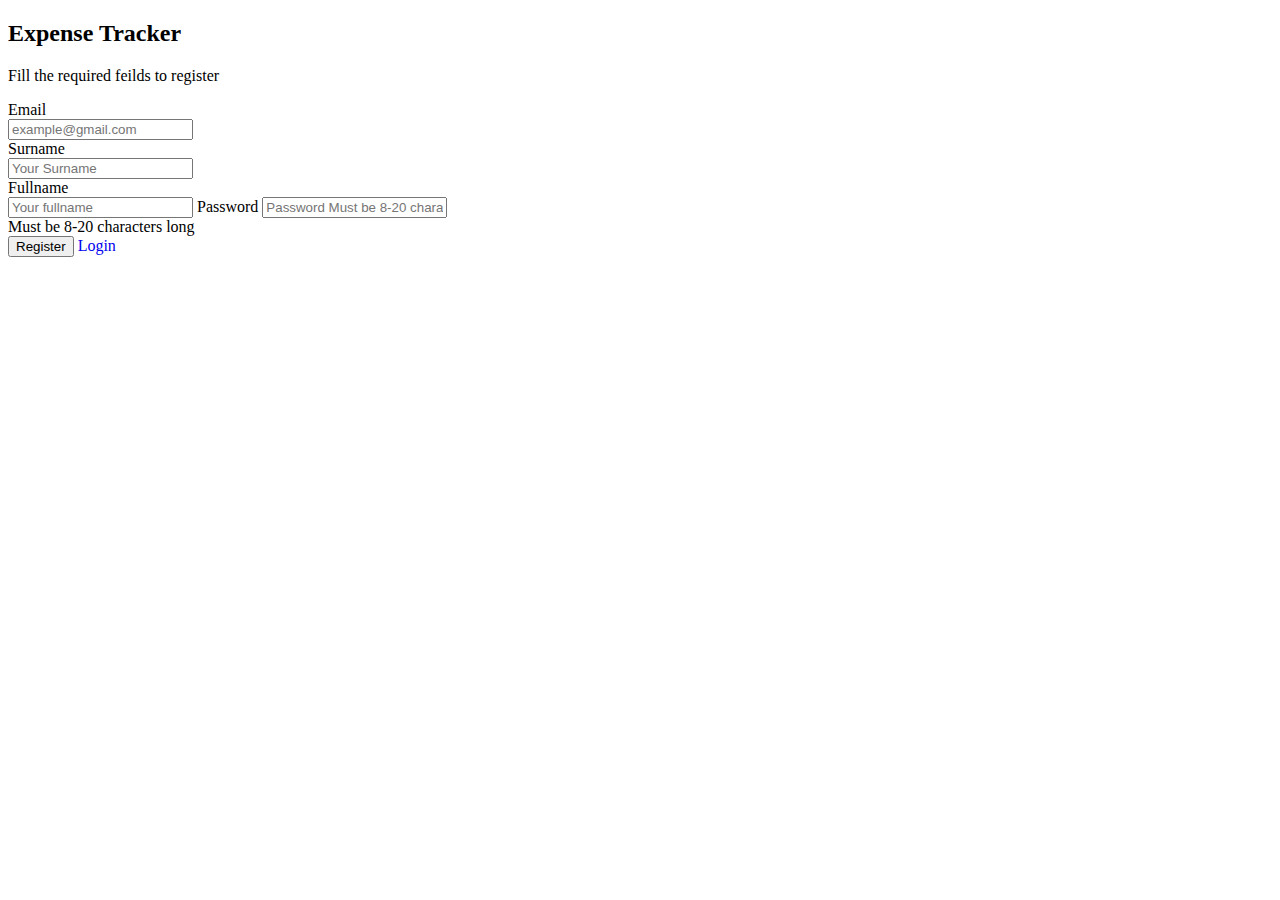
<file: index.html>
<!DOCTYPE html>
<html lang="en">
<head>
    <meta charset="UTF-8">
    <meta name="viewport" content="width=device-width, initial-scale=1.0">
    <title>Expense Tracker</title>
    <link href="https://cdn.jsdelivr.net/npm/bootstrap@5.3.8/dist/css/bootstrap.min.css" rel="stylesheet" integrity="sha384-sRIl4kxILFvY47J16cr9ZwB07vP4J8+LH7qKQnuqkuIAvNWLzeN8tE5YBujZqJLB" crossorigin="anonymous">
</head>
<body class="bg-light">
    
    <div class="container border-main p-5">
        <div class="card  form-group">
            <h2 class="text-center pt-4"> Expense Tracker</h2>
            <p class="text-muted text text-center mb-2"> Fill the required feilds to register</p>
            <form class="form-group" id="loginForm">
                <div class="p-4">
                    <div>
                    <label for="email-input"> Email</label> <br>
                    <input type="email" required placeholder="example@gmail.com" class="rounded-3 form-control pb-2 my-2" id="email-input">
                    </div>
                    <div>
                    <label for="Surname-input" class="mt-3"> Surname</label> <br>
                    <input type="text" required class="form-control my-2 pb-2 rounded-3" id="Surname-input" placeholder="Your Surname">
                    </div>
                    <div>
                    <label for="fullname-input" class="mt-3"> Fullname</label> <br>
                    <input type="text" required class="form-control pb-2 my-2 rounded-3" id="fullname-input" placeholder="Your fullname">
                    <label for="Password-input" class="mt-3"> Password</label>
                    <input type="password" class="form-control my-2 rounded-3" required id="Password-input" placeholder="Password Must be 8-20 characters long" aria -describedby="passwordHelpBlock">
                    <div id="passwordHelpBlock" class="form-text"> Must be 8-20 characters long</div>
                    </div>
                    <button type="button" class="btn btn-success m-4 text-center rounded-3" onclick="registerUser()" > Register</button>
                     <a href="login.html" class="fw-bold" style="text-decoration: none;"> Login</a>    
                </div>
            </form>
        </div>
    </div>
    <script src="app.js"></script>
</body>
</html>
</file>
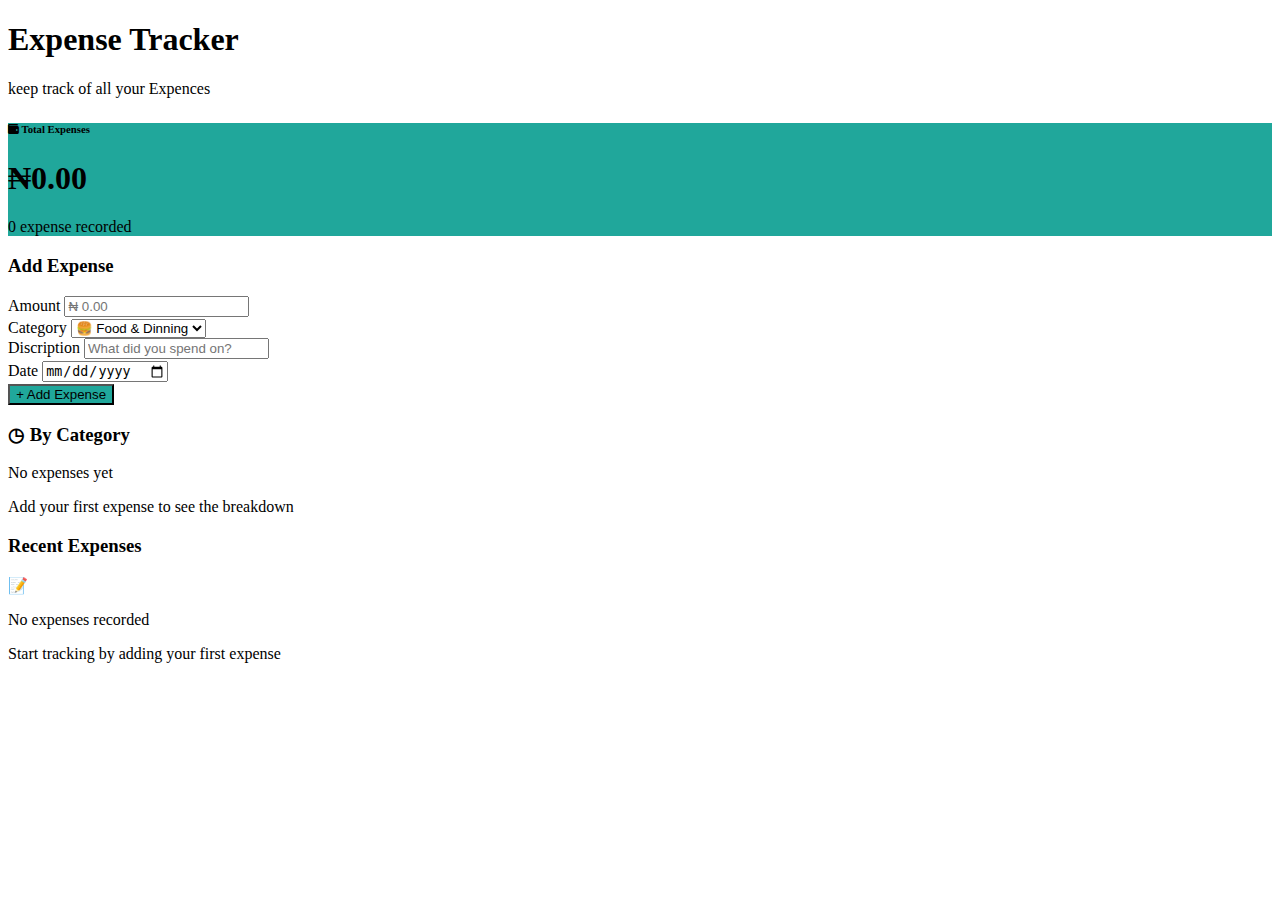
<file: home.html>
<!DOCTYPE html>
<html lang="en">
<head>
    <meta charset="UTF-8">
    <meta name="viewport" content="width=device-width, initial-scale=1.0">
    <title>Expense Tracker</title>
    <link href="https://cdn.jsdelivr.net/npm/bootstrap@5.3.8/dist/css/bootstrap.min.css" rel="stylesheet" integrity="sha384-sRIl4kxILFvY47J16cr9ZwB07vP4J8+LH7qKQnuqkuIAvNWLzeN8tE5YBujZqJLB" crossorigin="anonymous">
    <link rel="stylesheet" href="https://cdnjs.cloudflare.com/ajax/libs/font-awesome/6.5.1/css/all.min.css"/>
    <link rel="stylesheet" href="style.css"/>
    
</head>
<body class="bg-light">
    <h2 id="welcomeMessage" class="fw-bold fs-2 m-4 pt-5 ps-3"></h2>
    <div class="p-5">
        <div class="my-2">
            <h1 class="text-center pt-4"> Expense Tracker</h1>
            <p class=" opacity-75  text-center mb-2 fw-bold">keep track of all your Expences</p>
        </div>
    <section class="container"> 
        <main class="row">   
            <div class="col-auto">
                    <div class="card text-white  p-4 mt-4 rounded-4" style="background-color: #20a79b;">
                         <h6 class=" opacity-75 py-2 "> <i class="fa-wallet fa-solid fs-5 me-2"></i> Total Expenses</h6>
                        <h1 class="lg"id="totalAmount">₦0.00</h1>
                        <p class="opacity-75" id="expenseRecorded" > <span id="numOfRecord">0</span> expense recorded</p>
                    </div>
                    <div class="card p-4 mt-4 rounded-4">
                        <h3 class="py-2 ">Add Expense</h3>
                <div class="d-flex flex-column flex-md-row gap-3">
                    <div class="flex-fill">
                        <label for="numInput"> Amount</label>
                        <input type="number" placeholder="₦ 0.00" id="numInput" class="rounded-3 border-1 col-12 col-md-6b p-1 bg-light">
                        <small class="error" id="amountError"></small>
                    </div>
                    <div class="flex-fill">
                        <label for="category"> Category</label>
                        <select class="form-select border-1 border-dark rounded-3 col-12 col-md-6 bg-light mb-3" id="category" aria-label="Default select example">
                            <option selected>🍔 Food & Dinning</option>
                            <option value="📱 Data/airtime">📱 Data/airtime</option>
                            <option value="👜 shopping">👜 shopping</option>
                            <option value="🎬 Entertainment">🎬 Entertainment</option>
                            <option value="💊 Health">💊 Health</option>
                            <option value="🏠 Rent">🏠 Rent</option>
                            <option value="🚗 Transport">🚗 Transport</option>
                            <option value="💡 Utilities">💡 Utilities</option>
                            <option value="📝 Others">📝 Others</option>
                        </select>
                    </div>
                </div>        
                    <label for="discription"> Discription</label>
                    <input type="text" placeholder="What did you spend on?" id="discription" class="rounded-3 border-1 bg-light p-1 mb-3">
                    <small class="error" id="discriptionError"></small>

                    <label for="dateInput"> Date</label>
                    <input type="date"  class="rounded-3 border-1 bg-light p-1 mb-3" id="dateInput">
                    <small class="error" id="dateError"></small>

                    <button type="submit" id="submit-btn" class="btn w-100 mt-3 rounded-3 item-center text-center text-white" style="background-color: #20a79b;" onclick="addExpense()" > <em class="opacity-75 text-white fs-3">+</em> Add Expense </button>
                </div>
                <div>       
                    <div class="card p-4 mt-4 rounded-4">
                        <h3 class="py-2 mb-3 "> <span class="text-success fs-1"> ◷ </span> By Category</h3>
                        <div id="adviceBox" class="mt-3 p-3 bg-light rounded-3 fw-bold"></div>

                    
                        <div class=" mt-3 text-center text-muted" id="category-text" style="display: block;">
                            <p >No expenses yet</p>
                            <p >Add your first expense to see the breakdown</p>
                        </div>
                        <ul id="category-detail">

                        </ul>
                    </div>
                </div>
            </div>
            <div class="col">     
                    <div class="card p-4 mt-4 rounded-4">
                        <h3 class="py-2 mb-3 ">Recent Expenses</h3>
                    
                        <div class=" mt-3 text-center text-muted" id="show-Expense" style="display: block;">
                            <p class="fs-1">📝</p>
                            <p >No expenses recorded</p>
                            <p >Start tracking by adding your first expense</p>
                        </div>
                        <ul id="user-Details">
                        </ul>
                    </div>
            </div>
        </main>
    </section>
        </div>
    <script src="app.js"></script>
</body>
</html>
</file>
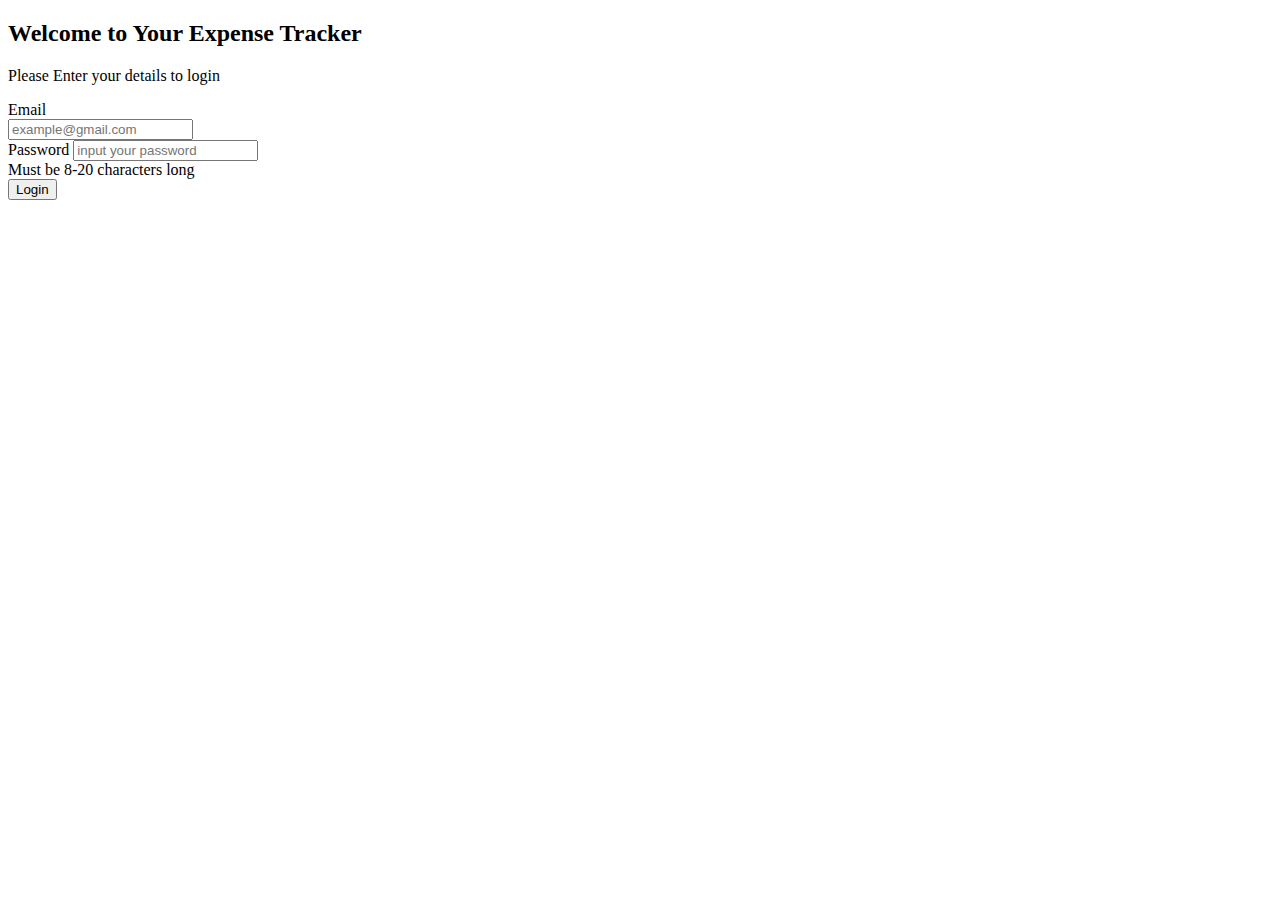
<file: login.html>
<!DOCTYPE html>
<html lang="en">
<head>
    <meta charset="UTF-8">
    <meta name="viewport" content="width=device-width, initial-scale=1.0">
    <title>Expense Tracker</title>
    <link href="https://cdn.jsdelivr.net/npm/bootstrap@5.3.8/dist/css/bootstrap.min.css" rel="stylesheet" integrity="sha384-sRIl4kxILFvY47J16cr9ZwB07vP4J8+LH7qKQnuqkuIAvNWLzeN8tE5YBujZqJLB" crossorigin="anonymous">
</head>
<body class="bg-light">
    
    <div class="container border-main p-5">
        <div class="card  form-group">
            <h2 class="text-center pt-4">Welcome to Your Expense Tracker</h2>
            <p class="text-muted text text-center mb-2">Please Enter your details to login</p>
            <form class="form-group" id="loginForm">
                <div class="p-4">
                    <div>
                    <label for="email-Input"> Email</label> <br>
                    <input type="email" required placeholder="example@gmail.com" class="rounded-3 form-control pb-2 my-2" id="email-input">
                    </div>
                    <label for="Password-input" class="mt-3"> Password</label>
                    <input type="password" class="form-control my-2 rounded-3" required id="Password-input" placeholder="input your password" aria -describedby="passwordHelpBlock">
                    <div id="passwordHelpBlock" class="form-text"> Must be 8-20 characters long</div>
                    </div>
                    <button type="button" class="btn btn-success m-4 text-center rounded-3" onclick="loginUser()" > Login</button>    
                </div>
            </form>
        </div>
    </div>
    <script src="app.js"></script>
</body>
</html>
</file>
<file: style.css>
#submit-btn:hover{
        box-Shadow:0 8px 20px rgba(0, 0, 0, 0.3);
}
    
    
input:focus{
    box-Shadow:0 8px 20px rgba(0, 0, 0, 0.1);
}

.category-slider{
    -webkit-appearance:none;
    appearance:none;
    height:4px;
    border-radius:999px;
    background:#e5e7eb;
    outline:none;
    background: linear-gradient(to right, #14b8a6 40%, #e5e7eb 40%, #e5e7eb 100%);
}

.category-slider::-webkit-slider-thumb{
    -webkit-appearance: none;
    appearance: none;
    height: 0;
    width:0;
}
.category-slider::-moz-range-thumb{
    height:0;
    width:0;
    border:none;

}
.error{
    color: red;
    font-size: 14px;
    display: block;
    margin-top: 2px;
}

input.error-input{
    border: 2px solid red;
}
</file>
